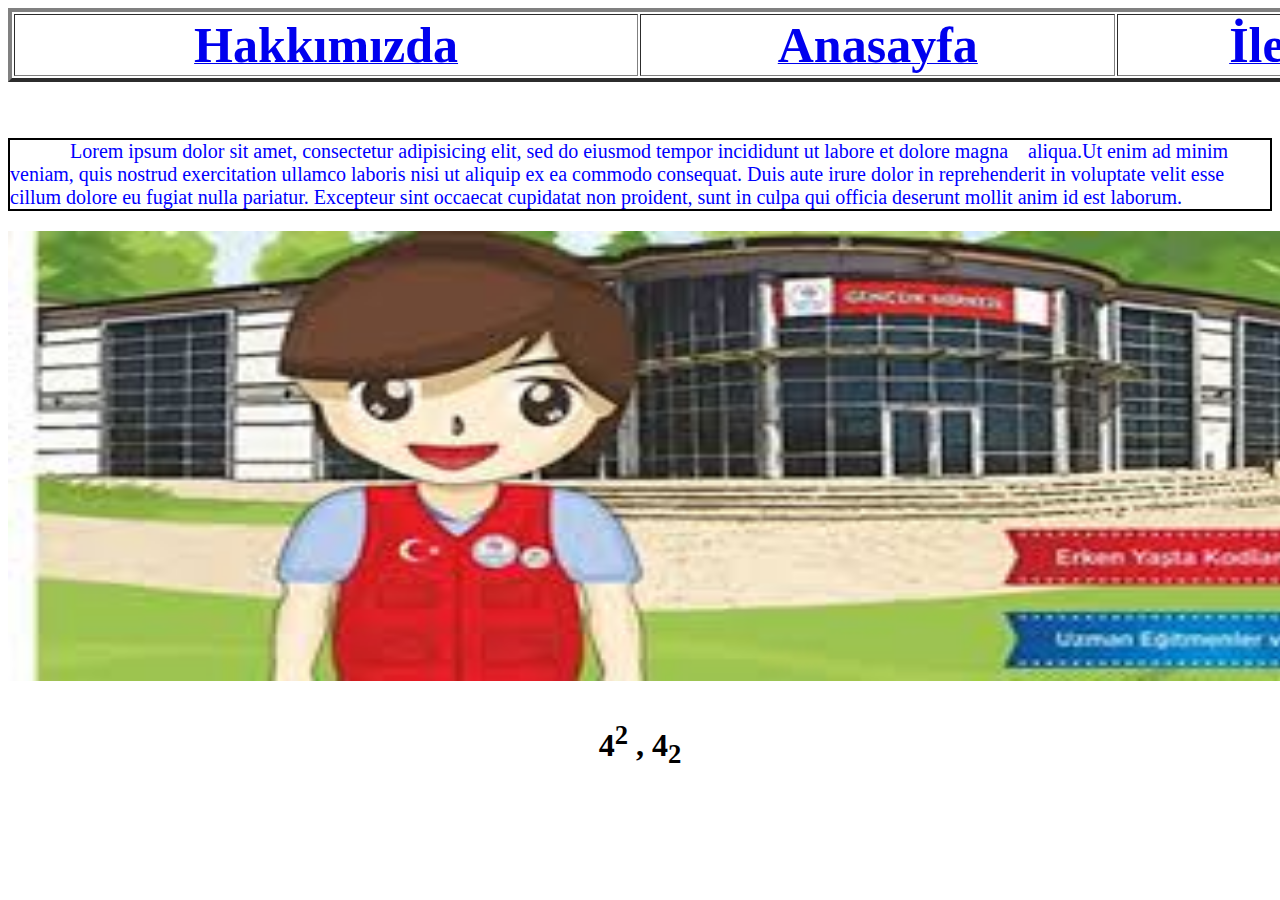
<file: html/index.html>
<html>          
<head>

    <meta charset="utf-8">
    <title>  Kod Adı:2023   </title>  

</head>
<body>
	<center>
		<table border="4" width="1500"> 
			<thead >

		<th><a href="Hakkimizda.html" target="_blank"><span style="font-size: 50px">Hakkımızda</span></a></th><!--height="100"  th' nin içine yaz --> 
		<th><a href="index.html"                     ><span style="font-size: 50px">Anasayfa  </span></a></th>
		<th><a href="İletisim.html"   target="_blank"><span style="font-size: 50px">İletişim  </span></a></th>
						
			</thead>
		</table>
	</center>
	
	
	<br><br>
	

	<p style="border: solid 2px;  font-family:jokerman; font-size:20px;  "  > 
	<font color="blue">
		
	  &emsp;&emsp;&emsp;Lorem ipsum dolor sit amet, consectetur adipisicing elit, sed do eiusmod
	tempor incididunt ut labore et dolore magna &nbsp;&nbsp;&nbsp;aliqua.Ut enim ad minim veniam,
	quis nostrud exercitation ullamco laboris nisi ut aliquip ex ea commodo
	consequat. Duis aute irure dolor in reprehenderit in voluptate velit esse
	cillum dolore eu fugiat nulla pariatur. Excepteur sint occaecat cupidatat non
	proident, sunt in culpa qui officia deserunt mollit anim id est laborum.
	  

    </font>
    </p>


	<center>
	        
  <a href="https://kodadi2023.gsb.gov.tr/" 
   target="_blank"><img src="a.jpg"  width="1500" height="450 "></a>



	<br>
    <br>



   
	<h1>
	<meta>
    4<sup>2</sup>  ,  4<sub>2</sub>
    </meta>
    </h1>
 	</center>   



</body>
</html>
</file>
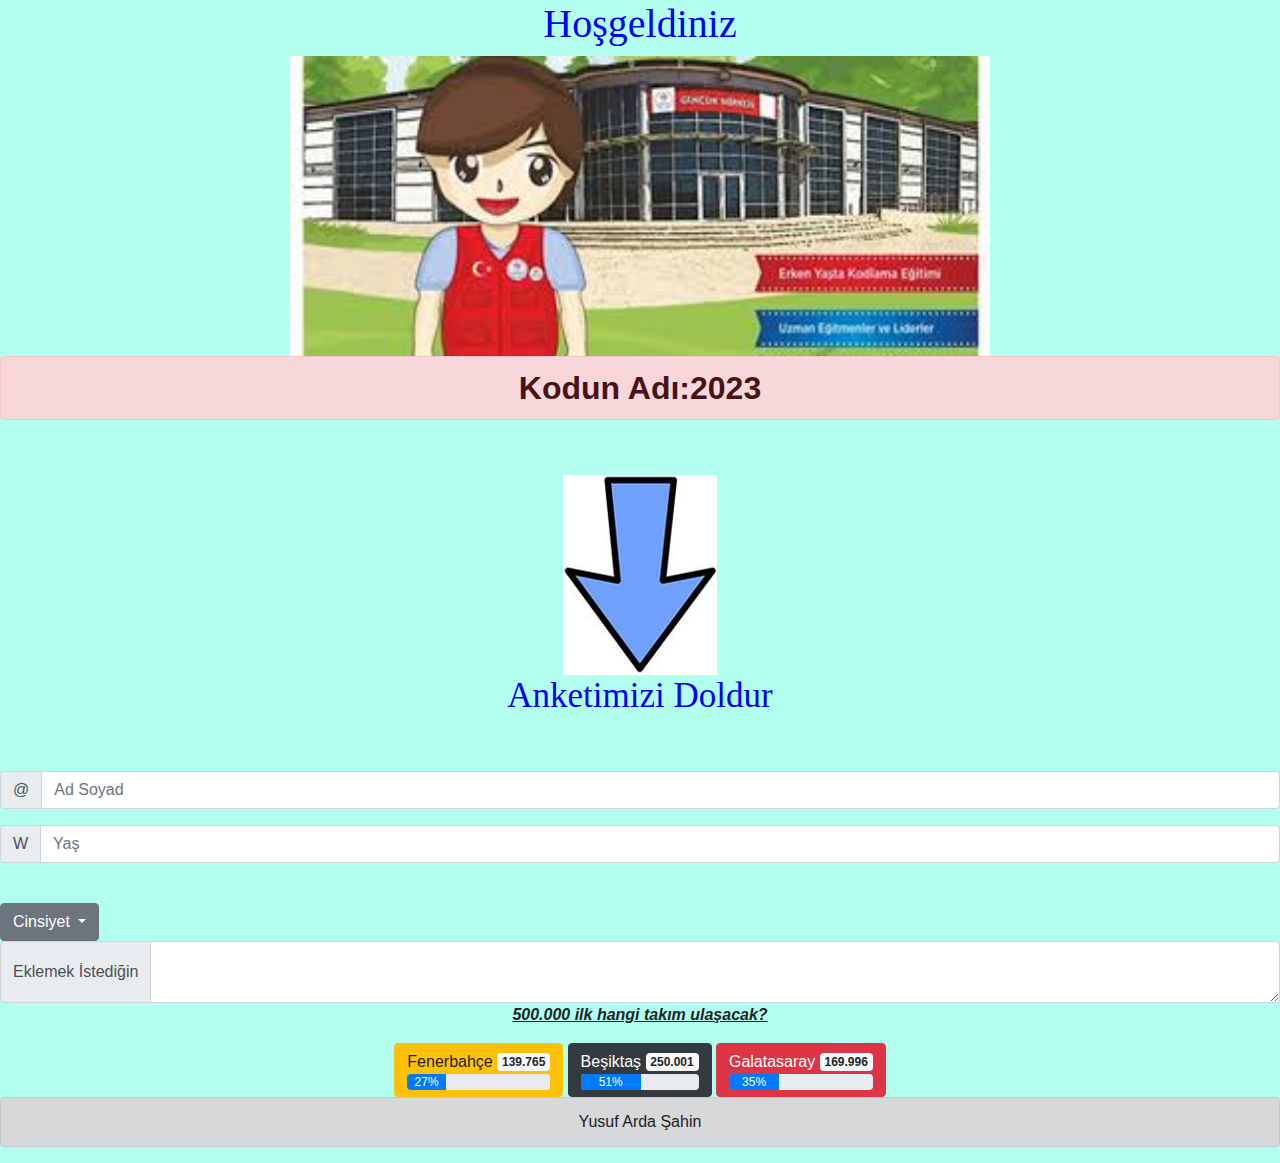
<file: html/css.html>
<html >
<head>
   <link rel="stylesheet" type="text/css" href="css/bootstrap.css">
	<link rel="stylesheet" type="text/css" href="stil.css">
	
	<meta charset="utf-8">
	<title>CSS Örnekleri</title>
</head>
<body >

	
	<center><h1 >Hoşgeldiniz</h1></center>
	<img class="resim" src="a.jpg" >
	<!-- bu bir yorum satırıdır -->
		<center>
		
		<h2>
		<div class="alert alert-danger" role="alert">
<a href="https://kodadi2023.gsb.gov.tr/" class="alert-link" target="_blank">
  Kodun Adı:2023
</div></a>
		
			
			

			
		<br>
				<img src="ok.jpg">

		       <p class="kodadi2023">Anketimizi Doldur</p> 

		       





		<br>
				<div class="input-group mb-3">
		  <div class="input-group-prepend">
		    <span class="input-group-text" id="basic-addon1">@</span>
		  </div>
		  <input type="text" class="form-control" placeholder="Ad Soyad " aria-label="Ad Soyad" aria-describedby="basic-addon1">
		</div>


		<div class="input-group mb-3">
		  <div class="input-group-prepend">
		    <span class="input-group-text" id="basic-addon1">W</span>
		  </div>
		  <input type="text" class="form-control" placeholder="Yaş" aria-label="Yaş" aria-describedby="basic-addon1">
		</div>

 	 </center>	
	<br>
		
		
<div class="dropdown">
  <a class="btn btn-secondary dropdown-toggle" href="#" role="button" id="dropdownMenuLink" data-toggle="dropdown" aria-haspopup="true" aria-expanded="false">
    Cinsiyet
  </a>




  <div class="dropdown-menu" aria-labelledby="dropdownMenuLink">
    <a class="dropdown-item">Erkek</a>
    <a class="dropdown-item">Kız</a>
    <a class="dropdown-item">Belirtmek İstemiyorum</a>
  </div>
</div>



		<div class="input-group">
		  <div class="input-group-prepend">
		    <span class="input-group-text">Eklemek İstediğin</span>
		  </div>
		  <textarea class="form-control" aria-label="With textarea"></textarea>
		</div>
					
					<center>

					<p><i><u><b> 500.000 ilk hangi takım ulaşacak?</b></u></i></p>




		<a class="btn btn-warning" href="https://www.fenerbahce.org/" role="button" target="_blank"> Fenerbahçe	 <span class="badge badge-light">139.765</span><div class="progress">
  <div class="progress-bar" role="progressbar" style="width: 27%;" aria-valuenow="25" aria-valuemin="0" aria-valuemax="100">27%</div>
</div></a>


</i>
			<a class="btn btn-Dark" href="http://bjk.com.tr/tr" role="button" target="_blank">Beşiktaş	 <span class="badge badge-light">250.001</span><div class="progress">
  <div class="progress-bar" role="progressbar" style="width: 51%;" aria-valuenow="25" aria-valuemin="0" aria-valuemax="100">51%</div>
</div></a>




		<a class="btn btn-Danger" href="https://www.galatasaray.org/anasayfa" role="button" target="_blank">Galatasaray	 <span class="badge badge-light">169.996</span><div class="progress">
  <div class="progress-bar" role="progressbar" style="width: 35%;" aria-valuenow="25" aria-valuemin="0" aria-valuemax="100">35%</div>
</div></a>


						
<div class="alert alert-dark" role="alert">
 			Yusuf Arda Şahin
		</div>

		</h2>
		
		
	</center>


        

		<script src="https://code.jquery.com/jquery-3.3.1.slim.min.js" integrity="sha384-q8i/X+965DzO0rT7abK41JStQIAqVgRVzpbzo5smXKp4YfRvH+8abtTE1Pi6jizo" crossorigin="anonymous"></script>
		<script src="https://cdnjs.cloudflare.com/ajax/libs/popper.js/1.14.3/umd/popper.min.js" integrity="sha384-ZMP7rVo3mIykV+2+9J3UJ46jBk0WLaUAdn689aCwoqbBJiSnjAK/l8WvCWPIPm49" crossorigin="anonymous"></script>
<script src="js/bootstrap.min.js" type="text/javascript"></script>


</body>
</html>
</file>
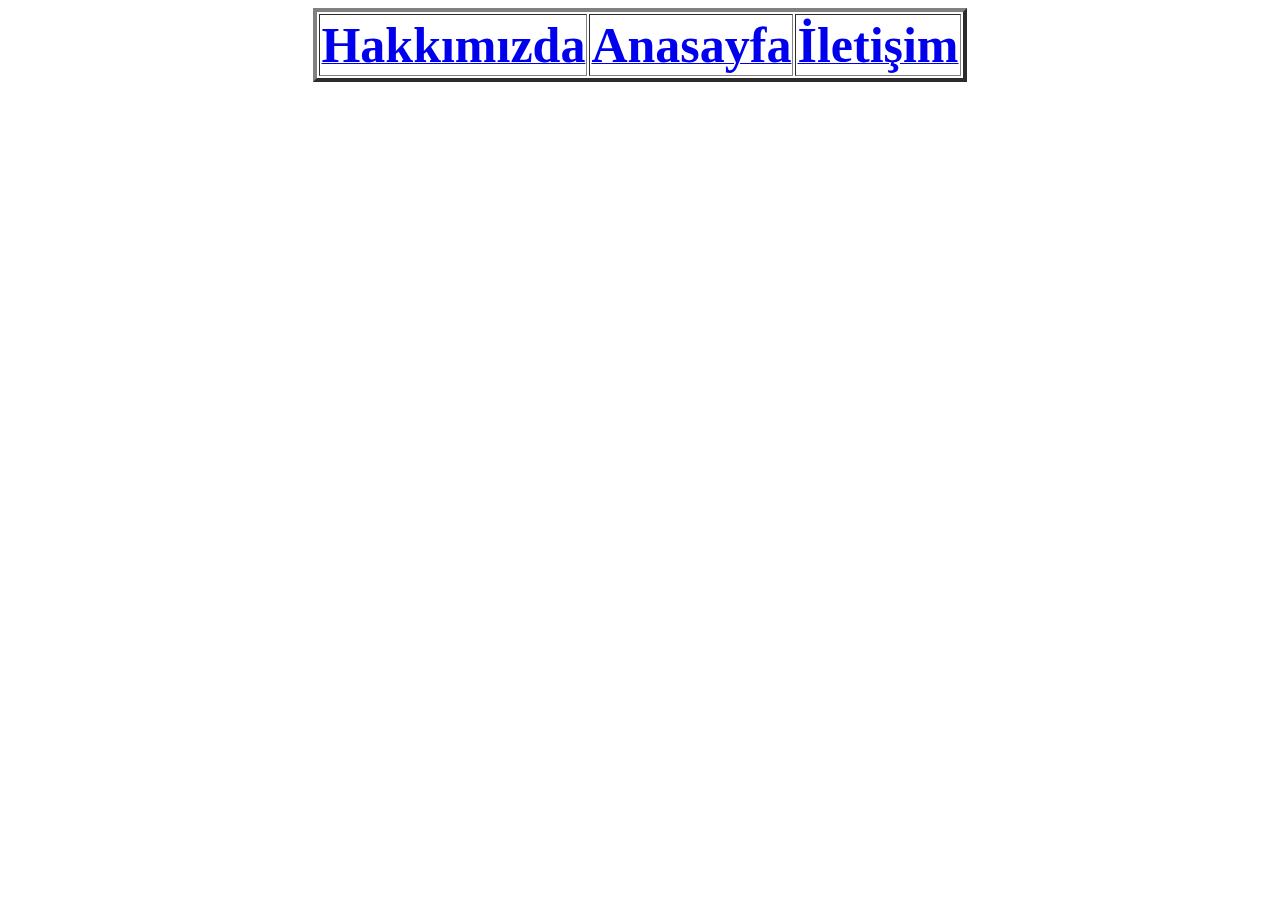
<file: html/Hakkimizda.html>
<html>
<head>
	<title>Hakkımızda Bilgi</title>
</head>
<body>
	
	<center>
		<table border="4"> 
			<thead >

		<th><a href="Hakkimizda.html"                ><span style="font-size: 50px" >Hakkımızda</span></a></th>
		<th><a href="index.html"      target="_blank"><span style="font-size: 50px" >Anasayfa</span></a></th>
		<th><a href="İletisim.html"   target="_blank"><span style="font-size: 50px" >İletişim</span></a></th>
						
			</thead>
		</table>
	</center>


</body>
</html>
</file>
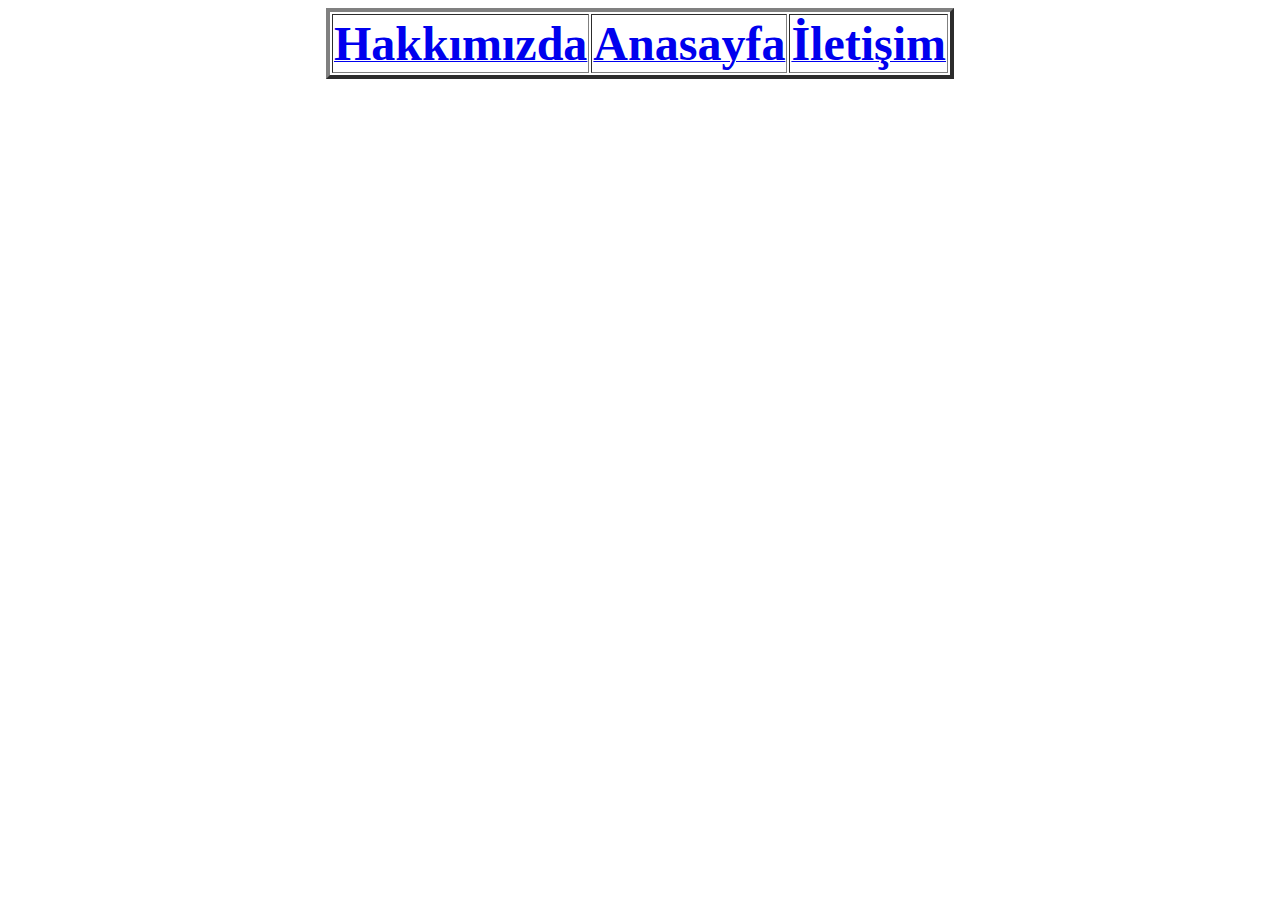
<file: html/İletisim.html>
<html>
<head>
	<title>İletişime Geç</title>
</head>
<body>



	<center>
		<table border="4"> 
			<thead >

		<th><a href="Hakkimizda.html" target="_blank"><font size="200px" >Hakkımızda</font></a></th>
		<th><a href="index.html"      target="_blank"><font size="200px" >Anasayfa</font></a></th>
		<th><a href="İletisim.html"                  ><font size="200px" >İletişim</font></a></th>
						
			</thead>
		</table>
	</center>





</body>
</html>
</file>
<file: html/stil.css>
.kodadi2023{																																																																																																																																																																																																																																																																																																																																																																																																																																																																																																																																																																																																																																																																																																																																																																																																																																																																																																																																																																																																																																																																																																																																																																																																																																																																																																																																																																																																																																																																																																																																																																																																																																																																																																																																																																																																																																																																																																																																																																																																																																																																																																																																																																																																																																																																																																																																																																																																																																																																																																																																																																																																																																																																																																																																																																																																																																																																																																																																																																																																																																																																																																																																																																																																																																																																																																																																																																																																																																																																																																																																																																																																																																																																																																																																																																																																																																																																																																																																																																																																																																																																																																																																																																																																																																																																																																																																																																																																																																																																																																																																																																																																																																																																																																																																																																																																																																																																																																																																																																																																																																																																																																																																																																																																																																																																																																																																																																																																																																																																																																																																																																																																																																																																																																																																																																																																																																																																																																																																																																																																																																																																																																																																																																																																																																																																																																																																																																																																																																																																																																																																																																																																																																																																																																																																																																																																																																																																																																																																																																																																																																																																																																																																																																																																																																																																																																																																																																																																																																																																																																																																																																																																																																																																																																																																																																																																																																																																																																																																																																																																																																																																																																																																																																																																																																																																																																																																																																																																																																																																																																																																																																																																																																																																																																																																																																																																																																																																																																																																																																																																																																																																																																																																																																																																																																																																																																																																																																																																																																																																																																																																																																																																																																																																																																																																																																																																																																																																																																																																																																																																																																																																																																																																																																																																																																																																																																																																																																																																																																																																																																																																																																																																																																																																																																																																																																																																																																																																																																																																																																																																																																																																																																																																																																																																																																																																																																																																																																																																																																																																																																																																																																																																																																																																																																																																																																																																																																																																																																																																																																																																																																																																																																																																																																																																																																																																																																																																																																																																																																																																																																																																																																																																																																																																																																																																																																																																																																																																																																																																																																																																																			

	font-size: 35px;	
	font-family: Bradley Hand ITC ;
	color: Blue;
	text-align: center;
}

h1 {	
	font-family: Bradley Hand ITC   !important;
	color: blue                     !important;					
}

.resim {																																																																																																																																																																																																																																																																																																																																																																																																																																																																																																																																																																																																																																																																																																																																																																																																																																																																																																																																																																																																																																																																																																																																																																																																																																																																																																																																																																																																																																																																																																																																																																																																																																																																																																																																																																																																																																																		
	display: block;	
	margin-right:auto; 
	margin-left:auto;																																																																																																																																																																																																																						

	width: 700px  ;
	height:300px ;
	
}
/* Bu Arkaplan Resmi Koyar
html,body {  

	background: url(ay.png) no-repeat center center fixed;
	background-size: cover;

}
*/

body{	

	background-color:#b2ffef !important;

}
</file>
